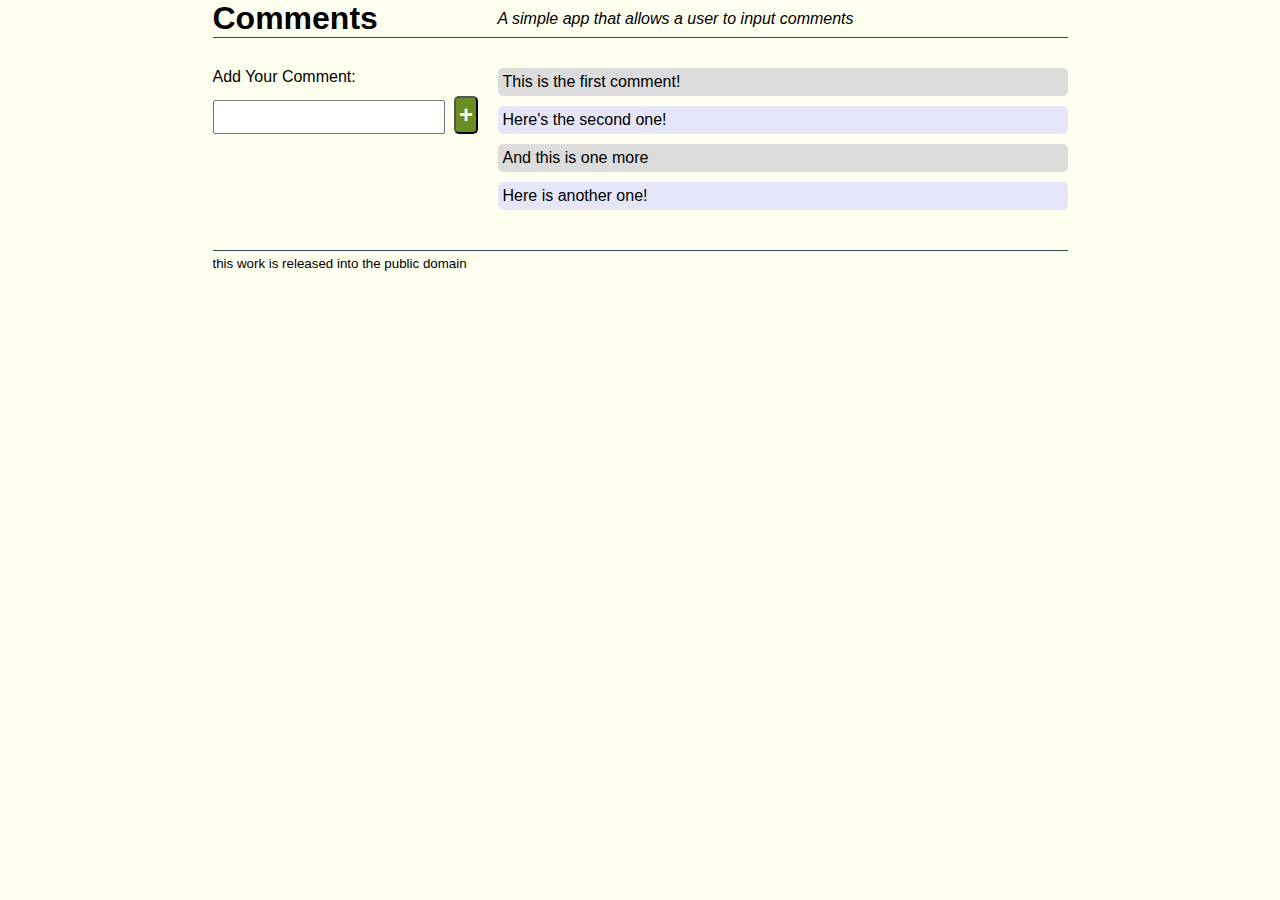
<file: Part1_FinalExample2/index.html>
<!doctype html>
<html>
  <head>
    <title>A Simple App</title>

    <link href='style.css' rel='stylesheet' type='text/css'>
  </head>

  <body>
    <header>
      <h1>Comments</h1>
      <p>A simple app that allows a user to input comments</p>
    </header>

    <main>
      <section class='comment-input'>
        <p>Add Your Comment:</p>
        <input type="text" data-bind="value: commentInput">
        <button type="submit" data-bind="click: addComment">+</button>
      </section>

      <section class='comments'>
        <p>
         <ul data-bind="foreach: commentArray">
           <li data-bind="text: $data"></li>
         </ul>
        </p>
      </section>
    </main>

    <footer>
      <p>this work is released into the public domain</p>
    </footer>
    <script type='text/javascript' src='knockout-3.4.0.js'></script>
    <script src="http://code.jquery.com/jquery-2.0.3.min.js"></script>
    <script src="app.js"></script>
  </body>
</html>
</file>
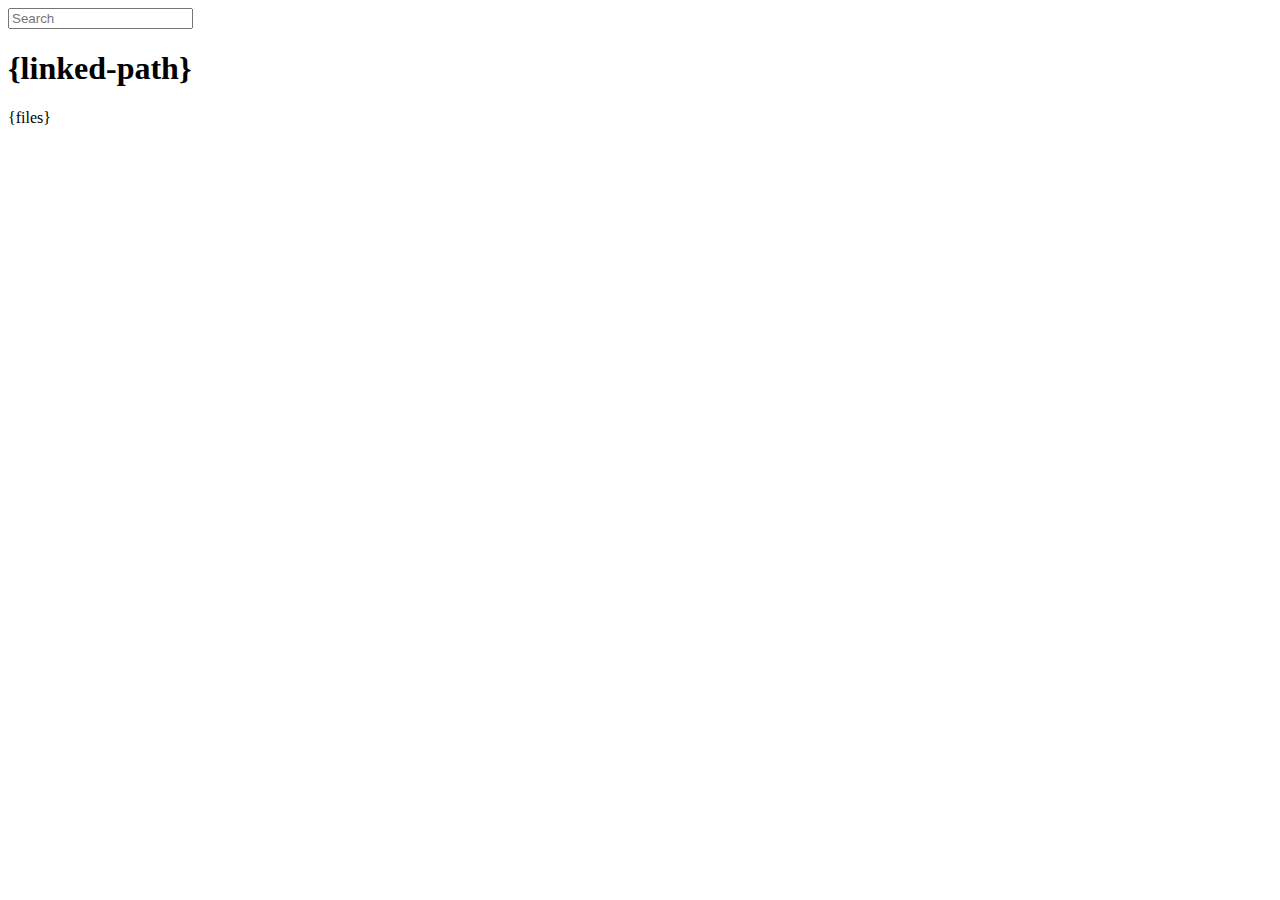
<file: part2/app/Amazeriffic/node_modules/express/node_modules/connect/lib/public/directory.html>
<!DOCTYPE html>
<html>
  <head>
    <meta charset='utf-8'> 
    <title>listing directory {directory}</title>
    <style>{style}</style>
    <script>
      function $(id){
        var el = 'string' == typeof id
          ? document.getElementById(id)
          : id;

        el.on = function(event, fn){
          if ('content loaded' == event) {
            event = window.attachEvent ? "load" : "DOMContentLoaded";
          }
          el.addEventListener
            ? el.addEventListener(event, fn, false)
            : el.attachEvent("on" + event, fn);
        };

        el.all = function(selector){
          return $(el.querySelectorAll(selector));
        };

        el.each = function(fn){
          for (var i = 0, len = el.length; i < len; ++i) {
            fn($(el[i]), i);
          }
        };

        el.getClasses = function(){
          return this.getAttribute('class').split(/\s+/);
        };

        el.addClass = function(name){
          var classes = this.getAttribute('class');
          el.setAttribute('class', classes
            ? classes + ' ' + name
            : name);
        };

        el.removeClass = function(name){
          var classes = this.getClasses().filter(function(curr){
            return curr != name;
          });
          this.setAttribute('class', classes);
        };

        return el;
      }

      function search() {
        var str = $('search').value
          , links = $('files').all('a');

        links.each(function(link){
          var text = link.textContent;

          if ('..' == text) return;
          if (str.length && ~text.indexOf(str)) {
            link.addClass('highlight');
          } else {
            link.removeClass('highlight');
          }
        });
      }

      $(window).on('content loaded', function(){
        $('search').on('keyup', search);
      });
    </script>
  </head>
  <body class="directory">
    <input id="search" type="text" placeholder="Search" autocomplete="off" />
    <div id="wrapper">
      <h1>{linked-path}</h1>
      {files}
    </div>
  </body>
</html>
</file>
<file: Part1_FinalExample2/style.css>
* {
    margin: 0;
    padding: 0;
}

body {
    width: 855px;
    margin: auto;
    background: ivory;
    font-size: 100%;
    font-family: sans-serif;
}

header {
  overflow: auto;
  border-bottom: 1px solid darkslategray;
}

h1 {
  float: left;
}


header p {
  float: right;
  width: 570px;
  font-style: italic;
  margin-top: 10px;
}

main {
  overflow: auto;
  padding: 30px 0;
  border-bottom: 1px solid darkslategray;
}


.comment-input {
  float: left;
  width: 285px;
}

.comment-input p {
  margin-bottom: 10px;
}

.comment-input input {
  width: 80%;
  height: 30px;
  font-size: 1.2em;
  font-weight: bold;
}

.comment-input button {
  font-weight: bold;
  padding: 3px;
  border-radius: 5px;
  color: ivory;
  background: olivedrab;
  cursor: pointer;
  font-size: 1.5em;
  margin-left: 5px;
}

.comments {
  float: right;
  width: 570px;
}

.comments li {
  padding: 5px;
  margin-bottom: 10px;
  border-radius: 5px;
}

.comments li:nth-child(even) {
    background: lavender;
}

.comments li:nth-child(odd) {
    background: gainsboro;
}

.comments ul {
  list-style-type: none;
}

footer {
    font-size: smaller;
    margin-top: 5px;
    clear: both;
}
</file>
